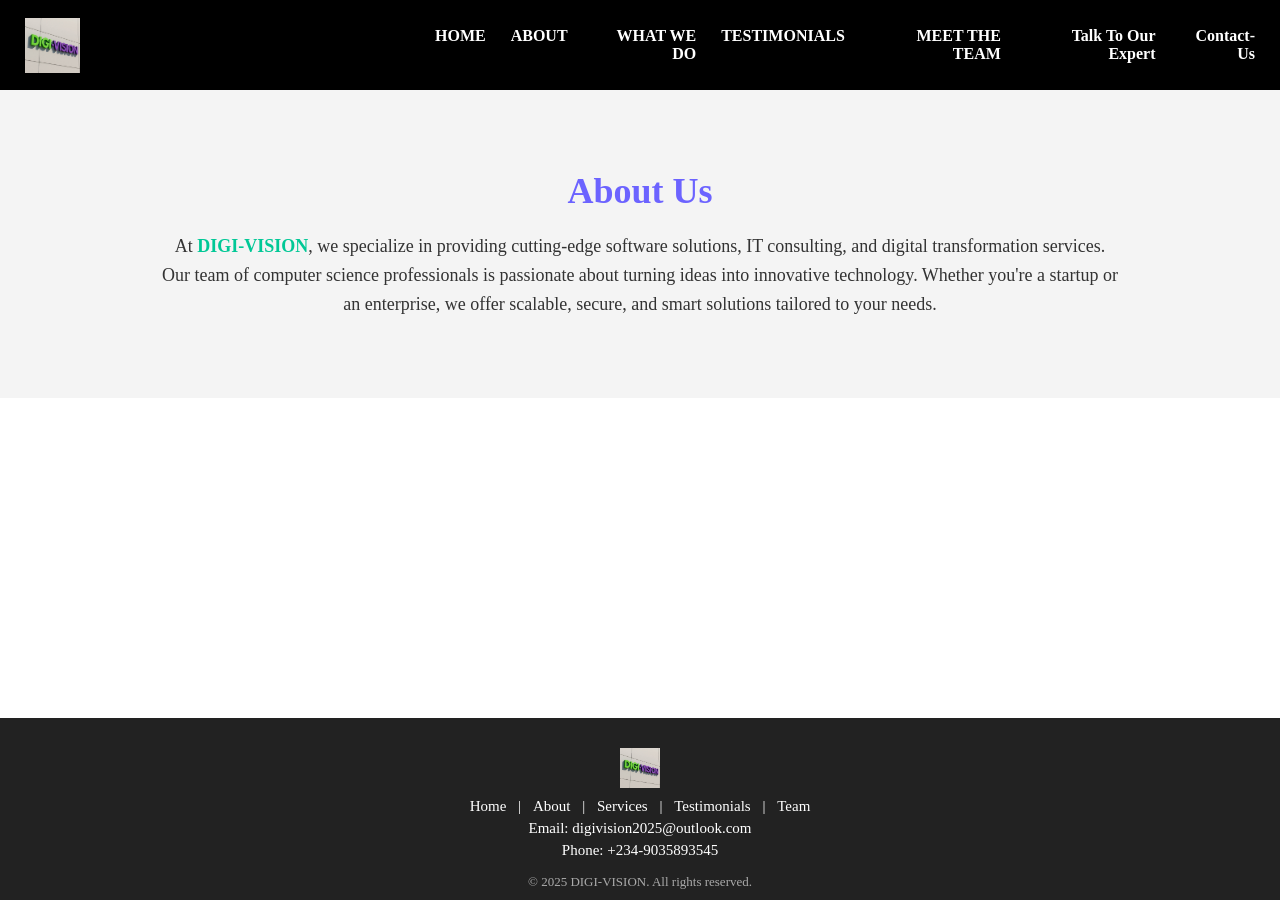
<file: about.html>
<!DOCTYPE html>
<html lang="en">
<head>
    <meta charset="UTF-8">
    <meta name="viewport" content="width=initial-scale=1.0">
    <link rel="stylesheet" href="css/styles.css">
    </head>
    <div class="top-bar">
            <div class="logo">
                <img src="images/WhatsApp Image 2025-09-12 at 23.16.06_74762b2b.jpg" alt="">
                </div>
                  <div class="menu-toggle" id="menu-toggle">
    ☰
  </div>
                <div class="navs">
                    <ul>
                        <li><a href="index.html">HOME</a></li>
                        <li><a href="about.html">ABOUT</a></li>
                        <li><a href="services.html">WHAT WE DO</a></li>
                        <li><a href="testimonials.html">TESTIMONIALS</a></li>
                        <li><a href="teams.html">MEET THE TEAM</a></li>
                        <!-- <li><a href="">Our-Socials</a></li>
                          -->

                        <li><a href="consult.html">Talk To Our Expert</a></li>
        <li><a href="contact.html">Contact-Us</a></li>
                    
                      </ul>
            </div>
        </div>
    <div class="about-section" id="about">
  <div class="about-container">
    <h2>About Us</h2>
    <p>
      At <strong>DIGI-VISION</strong>, we specialize in providing cutting-edge software solutions, IT consulting, and digital transformation services. 
      Our team of computer science professionals is passionate about turning ideas into innovative technology. Whether you're a startup or an enterprise, 
      we offer scalable, secure, and smart solutions tailored to your needs.
    </p>
  </div>
</div>
</body>
<!-- ...existing code... -->

<footer class="footer">
  <div class="footer-container">
    <div class="footer-logo">
      <img src="images/WhatsApp Image 2025-09-12 at 23.16.06_74762b2b.jpg" alt="DIGI-VISION Logo" style="height:40px;">
    </div>
    <div class="footer-links">
      <a href="index.html">Home</a> |
      <a href="about.html">About</a> |
      <a href="services.html">Services</a> |
      <a href="testimonials.html">Testimonials</a> |
      <a href="teams.html">Team</a>
    </div>
    <div class="footer-contact">
      <p>Email: digivision2025@outlook.com</p>
      <p>Phone: +234-9035893545</p>
    </div>
    <div class="footer-copy">
      <p>&copy; 2025 DIGI-VISION. All rights reserved.</p>
    </div>
  </div>
</footer>
<script>
const menuToggle = document.getElementById("menu-toggle");
const navs = document.getElementById("navs");

menuToggle.addEventListener("click", () => {
  navs.classList.toggle("active");

  // Toggle icon text between ☰ and ✖
  if (menuToggle.textContent.trim() === "☰") {
    menuToggle.textContent = "✖";
  } else {
    menuToggle.textContent = "☰";
  }
});
</script>
</body>
</html>
</html>
</file>
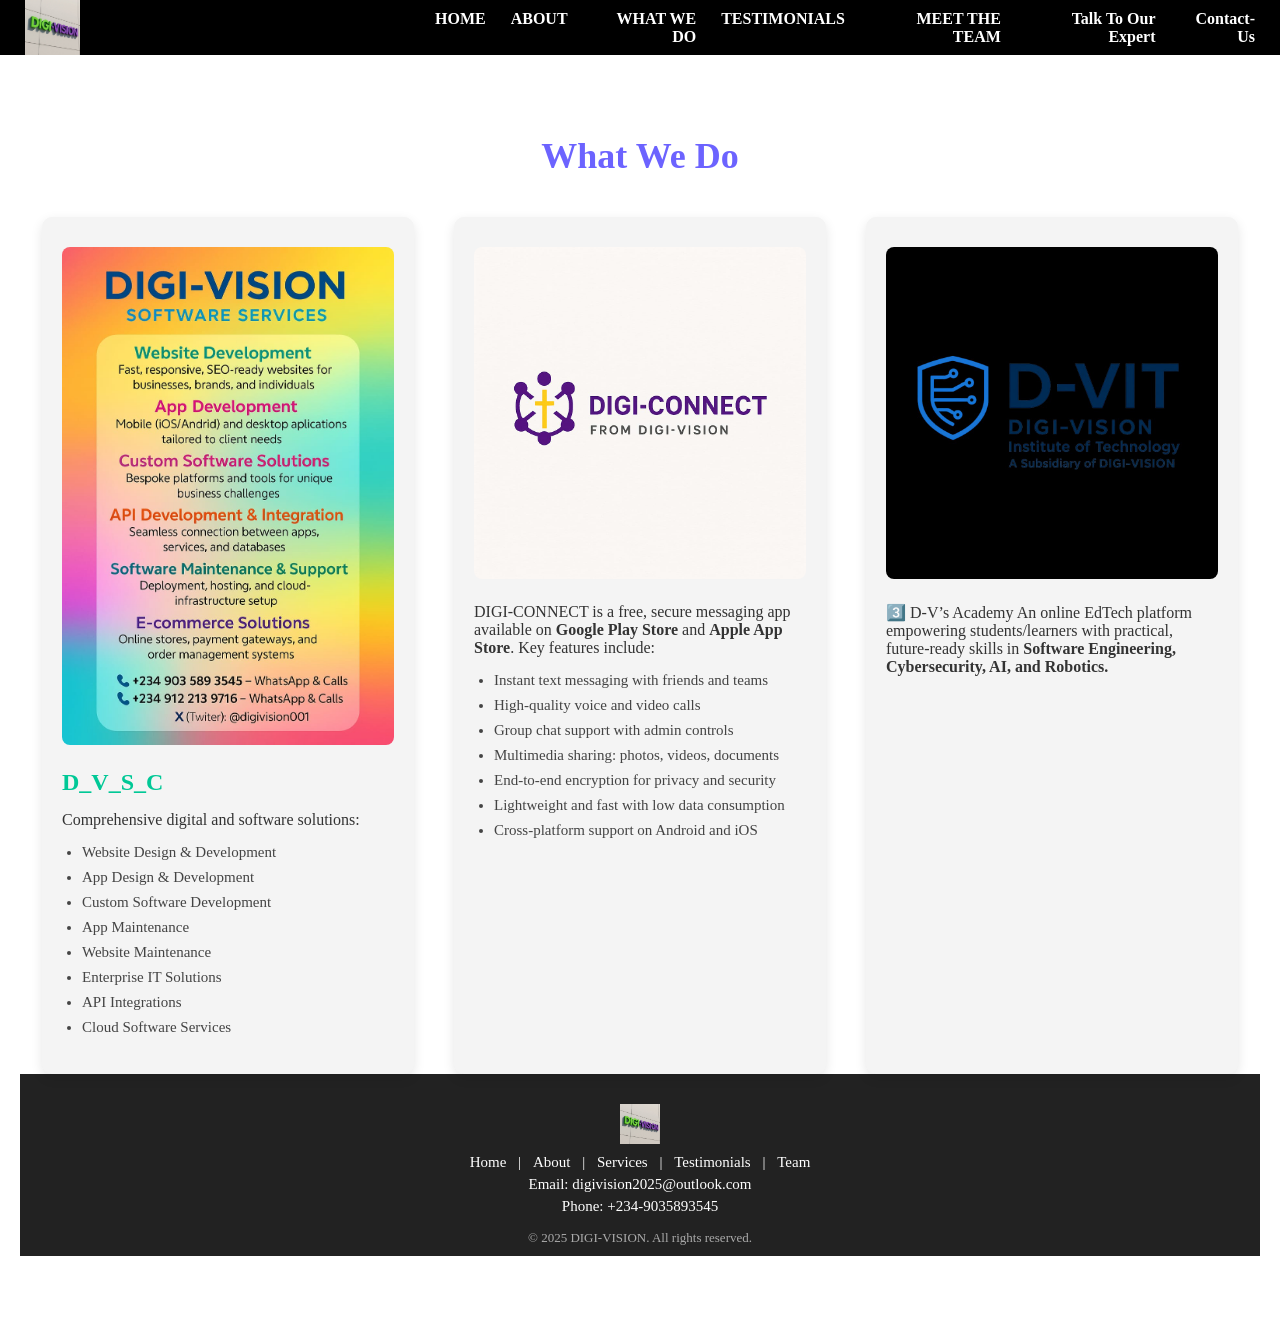
<file: services.html>
<!DOCTYPE html>
<html lang="en">
<head>
    <meta charset="UTF-8">
    <meta name="viewport" content="width=device-width, initial-scale=1.0">
    <title>What We Do</title>
    <link rel="stylesheet" href="css/styles.css">
</head>
<body>
<div class="top-bar">
            <div class="logo">
                <img src="images/WhatsApp Image 2025-09-12 at 23.16.06_74762b2b.jpg" alt="">
                </div>
                  <div class="menu-toggle" id="menu-toggle">
    ☰
  </div>
                <div class="navs">
                    <ul>
                        <li><a href="index.html">HOME</a></li>
                        <li><a href="about.html">ABOUT</a></li>
                        <li><a href="services.html">WHAT WE DO</a></li>
                        <li><a href="testimonials.html">TESTIMONIALS</a></li>
                        <li><a href="teams.html">MEET THE TEAM</a></li>
                        <!-- <li><a href="">Book A Consultation</a></li> -->
                        <li><a href="consult.html">Talk To Our Expert</a></li>
                        <!-- <li><a href="">Our-Socials</a></li> -->
        <li><a href="contact.html">Contact-Us</a></li>

                    </ul>
            </div>
        </div>

    <div class="services-section" id="services">
  <h2>What We Do</h2>
  <div class="services-container">
    <div class="service-card">
      <img src="images/WhatsApp Image 2025-08-10 at 18.24.03_e47f27ac.jpg" alt="D_V_S_C Services">
      <h3>D_V_S_C</h3>
      <p>Comprehensive digital and software solutions:</p>
      <ul>
        <li>Website Design & Development</li>
        <li>App Design & Development</li>
        <li>Custom Software Development</li>
        <li>App Maintenance</li>
        <li>Website Maintenance</li>
        <li>Enterprise IT Solutions</li>
        <li>API Integrations</li>
        <li>Cloud Software Services</li>
      </ul>
    </div>

    <!-- Service Card 2 -->
    <div class="service-card">
      <img src="images/DIGICONNECT.jpg" alt="DIGI-CONNECT App">
      <p>DIGI-CONNECT is a free, secure messaging app available on <strong>Google Play Store</strong> and <strong>Apple App Store</strong>. Key features include:</p>
<ul>
  <li>Instant text messaging with friends and teams</li>
  <li>High-quality voice and video calls</li>
  <li>Group chat support with admin controls</li>
  <li>Multimedia sharing: photos, videos, documents</li>
  <li>End-to-end encryption for privacy and security</li>
  <li>Lightweight and fast with low data consumption</li>
  <li>Cross-platform support on Android and iOS</li>
</ul>
    </div>

     <!-- Service Card 3 -->
    <div class="service-card">
      <img src="images/D-VIT..jpg" alt="DIGI-CONNECT App">
      <p>3️⃣ D-V’s Academy
An online EdTech platform empowering students/learners with practical, future-ready skills in <strong> Software Engineering, Cybersecurity, AI, and Robotics. </strong>
    </div>

  </div>

<!-- ...existing code... -->

<footer class="footer">
  <div class="footer-container">
    <div class="footer-logo">
      <img src="images/WhatsApp Image 2025-09-12 at 23.16.06_74762b2b.jpg" alt="DIGI-VISION Logo" style="height:40px;">
    </div>
    <div class="footer-links">
      <a href="index.html">Home</a> |
      <a href="about.html">About</a> |
      <a href="services.html">Services</a> |
      <a href="testimonials.html">Testimonials</a> |
      <a href="teams.html">Team</a>
    </div>
    <div class="footer-contact">
      <p>Email: digivision2025@outlook.com</p>
      <p>Phone: +234-9035893545</p>
    </div>
    <div class="footer-copy">
    <p>&copy; 2025 DIGI-VISION. All rights reserved.</p>
    </div>
  </div>
</footer>
<script>
const menuToggle = document.getElementById("menu-toggle");
const navs = document.getElementById("navs");

menuToggle.addEventListener("click", () => {
  navs.classList.toggle("active");

  // Toggle icon text between ☰ and ✖
  if (menuToggle.textContent.trim() === "☰") {
    menuToggle.textContent = "✖";
  } else {
    menuToggle.textContent = "☰";
  }
});
</script>
</body>
</html>
</file>
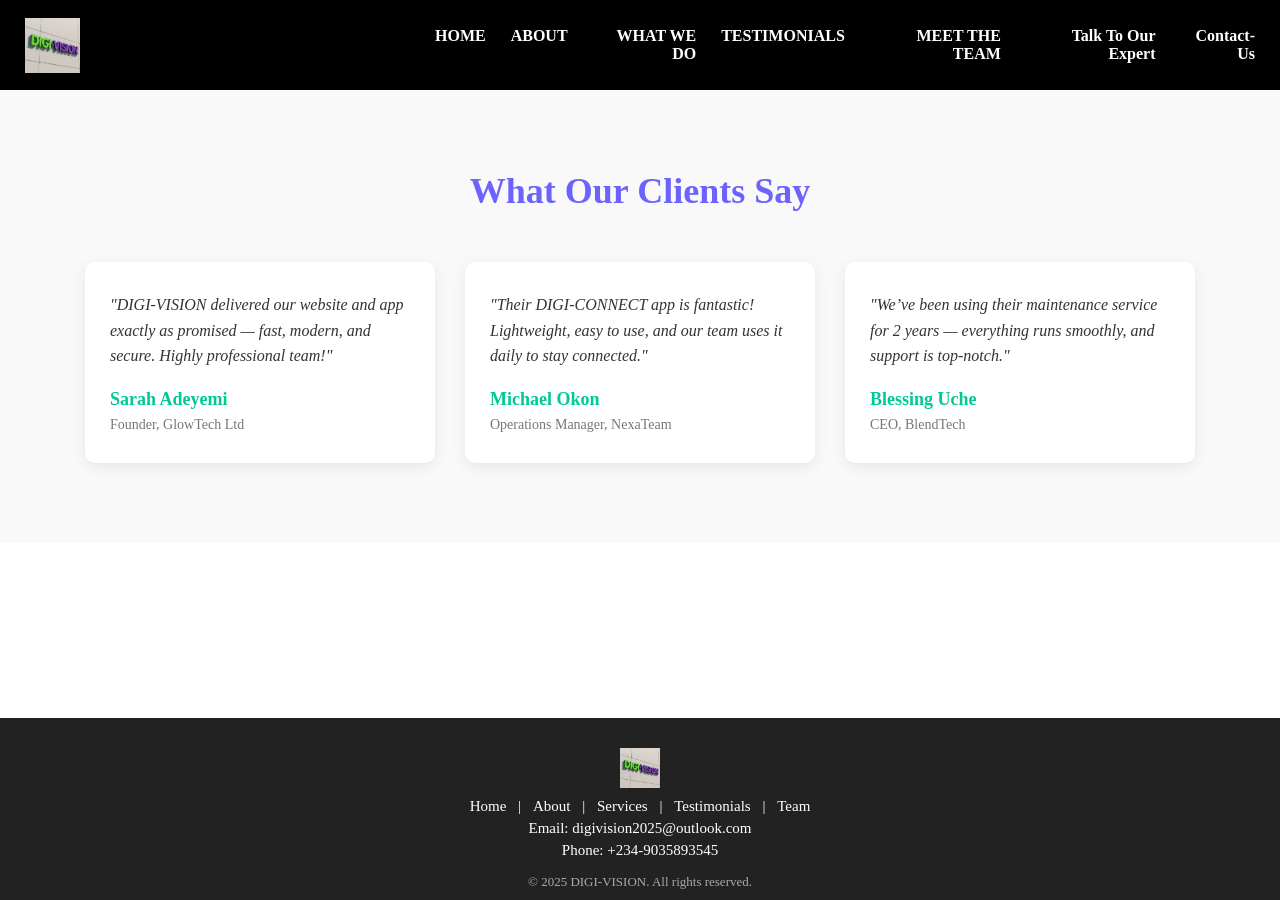
<file: testimonials.html>
<!DOCTYPE html>
<html lang="en">
<head>
    <meta charset="UTF-8">
    <meta name="viewport" content="width=device-width, initial-scale=1.0">
    <title>Document</title>
    <link rel="stylesheet" href="css/styles.css">
</head>
<body>
    <div class="top-bar">
            <div class="logo">
                <img src="images/WhatsApp Image 2025-09-12 at 23.16.06_74762b2b.jpg" alt="">
                </div>
                  <div class="menu-toggle" id="menu-toggle">
    ☰
  </div>
                <div class="navs">
                    <ul>
                        <li><a href="index.html">HOME</a></li>
                        <li><a href="about.html">ABOUT</a></li>
                        <li><a href="services.html">WHAT WE DO</a></li>
                        <li><a href="#">TESTIMONIALS</a></li>
                        <li><a href="teams.html">MEET THE TEAM</a></li>

                        <!-- <li><a href="">Book A Consultation</a></li>
                          -->
                        <li><a href="consult.html">Talk To Our Expert</a></li>
                        <!-- <li><a href="">Our-Socials</a></li> -->
        <li><a href="contact.html">Contact-Us</a></li>

                    </ul>
            </div>
        </div>
        <div class="testimonials-section" id="testimonials">
  <h2>What Our Clients Say</h2>
  <div class="testimonials-container">

    <!-- Testimonial 1 -->
    <div class="testimonial-card">
      <p class="testimonial-text">"DIGI-VISION delivered our website and app exactly as promised — fast, modern, and secure. Highly professional team!"</p>
      <h4>Sarah Adeyemi</h4>
      <span>Founder, GlowTech Ltd</span>
    </div>

    <!-- Testimonial 2 -->
    <div class="testimonial-card">
      <p class="testimonial-text">"Their DIGI-CONNECT app is fantastic! Lightweight, easy to use, and our team uses it daily to stay connected."</p>
      <h4>Michael Okon</h4>
      <span>Operations Manager, NexaTeam</span>
    </div>

    <!-- Testimonial 3 -->
    <div class="testimonial-card">
      <p class="testimonial-text">"We’ve been using their maintenance service for 2 years — everything runs smoothly, and support is top-notch."</p>
      <h4>Blessing Uche</h4>
      <span>CEO, BlendTech</span>
    </div>

  </div>
</div>
<script>
const menuToggle = document.getElementById("menu-toggle");
const navs = document.getElementById("navs");

menuToggle.addEventListener("click", () => {
  navs.classList.toggle("active");

  // Toggle icon text between ☰ and ✖
  if (menuToggle.textContent.trim() === "☰") {
    menuToggle.textContent = "✖";
  } else {
    menuToggle.textContent = "☰";
  }
});
</script>
</body>
<!-- ...existing code... -->

<footer class="footer">
  <div class="footer-container">
    <div class="footer-logo">
      <img src="images/WhatsApp Image 2025-09-12 at 23.16.06_74762b2b.jpg" alt="DIGI-VISION Logo" style="height:40px;">
    </div>
    <div class="footer-links">
      <a href="index.html">Home</a> |
      <a href="about.html">About</a> |
      <a href="services.html">Services</a> |
      <a href="testimonials.html">Testimonials</a> |
      <a href="teams.html">Team</a>
    </div>
    <div class="footer-contact">
     <p>Email: digivision2025@outlook.com</p>
      <p>Phone: +234-9035893545</p>
    </div>
    <div class="footer-copy">
      <p>&copy; 2025 DIGI-VISION. All rights reserved.</p>
    </div>
  </div>
</footer>
</html>
</file>
<file: css/styles.css>
* {
    margin: 0;
    padding: 0;
    box-sizing: border-box;
}

/* .top-bar {
    height: 90px;
    width: 100%;
    background-color: #000;
    display: flex;
    align-items: center;
    justify-content: space-between;
    padding: 0 40px;
}

.logo img {
    height: 60px;
    width: auto;
}

.navs ul {
    display: flex;
    gap: 20px;
    list-style: none;
}

.navs ul li a {
    text-decoration: none;
    color: white;
    font-weight: bold;
    font-family: sans-serif;
    transition: color 0.3s ease;
} */

.top-bar {
  height: 90px;
  width: 100%;
  background-color: #000;
  display: flex;
  align-items: center;
  justify-content: space-between;
  padding: 0 25px;
  position: fixed; /* keeps it on top while scrolling */
  top: 0;
  left: 0;
  z-index: 1000;
}

.logo {
  flex: 1;
  display: flex;
  justify-content: flex-start;
  align-items: center;
}

.logo img {x
  height: 55px;
  width: auto;
}

.menu-toggle {
  flex: 1;
  display: flex;
  justify-content: flex-end;
  align-items: center;
  font-size: 32px;
  color: #fff;
  cursor: pointer;
  background: none;
  border: none;
  outline: none;
  z-index: 1100;
  transition: transform 0.3s ease;
}

.menu-toggle:hover {
  transform: scale(1.1);
}

.navs {
  flex: 2;
  text-align: right;
}

.navs ul {
  display: flex;
  gap: 25px;
  list-style: none;
  margin: 0;
  padding: 0;
  justify-content: flex-end;
}

.navs ul li a {
  color: white;
  text-decoration: none;
  font-weight: bold;
  transition: color 0.3s ease;
}


.navs ul li a:hover {
    color: #6C63FF; /* Purple accent on hover */
    border: 2px solid #fff;
    background: #fff;
}
.home-page {
    background: url(../images/WhatsApp\ Image\ 2025-09-12\ at\ 23.16.06_74762b2b.jpg);
    height: 100vh;
    width: 100%;
    background-size: cover;
    background-repeat: no-repeat;
    position: relative;
}

.overlay {
    position: absolute;
    top: 0;
    left: 0;
    height: 100%;
    width: 100%;
    background: rgba(0, 0, 0, 0.5); /* darken image for text readability */
    display: flex;
    align-items: center;
    justify-content: center;
    text-align: center;
    padding: 0 20px;
}

.hero-content {
    color: #fff;
    max-width: 800px;
}

.hero-content h1 {
    font-size: 48px;
    margin-bottom: 20px;
    color: #00C896; /* Green accent */
}

.hero-content p {
    font-size: 20px;
    margin-bottom: 30px;
}

.cta-button {
    background-color: #6C63FF; /* Purple accent */
    color: #fff;
    padding: 12px 30px;
    border-radius: 5px;
    text-decoration: none;
    font-weight: bold;
    transition: 0.3s;
}

.cta-button:hover {
    background-color: #00C896; /* Green on hover */
}
.about-section {
    background-color: #f4f4f4;
    padding: 80px 20px;
    text-align: center;
}

.about-container {
    max-width: 1000px;
    margin: 0 auto;
    padding: 0 20px;
}

.about-section h2 {
    font-size: 36px;
    color: #6C63FF; /* Purple heading */
    margin-bottom: 20px;
}

.about-section p {
    font-size: 18px;
    line-height: 1.6;
    color: #333;
}

.about-section strong {
    color: #00C896; /* Green brand pop */
}
.services-section {
    background-color: #ffffff;
    padding: 80px 20px;
    text-align: center;
}

.services-section h2 {
    font-size: 36px;
    color: #6C63FF;
    margin-bottom: 40px;
}

.services-container {
    display: flex;
    flex-wrap: wrap;
    gap: 40px;
    justify-content: center;
}

.service-card {
    background-color: #f4f4f4;
    border-radius: 10px;
    box-shadow: 0 4px 12px rgba(0,0,0,0.1);
    width: 400px;
    padding: 30px 20px;
    text-align: left;
    transition: transform 0.3s ease;
}

.service-card:hover {
    transform: translateY(-5px);
}

.service-card img {
    width: 100%;
    height: auto;
    border-radius: 8px;
    margin-bottom: 20px;
}

.service-card h3 {
    color: #00C896;
    margin-bottom: 15px;
    font-size: 24px;
}

.service-card p {
    font-size: 16px;
    margin-bottom: 15px;
    color: #333;
}

.service-card ul {
    padding-left: 20px;
}

.service-card ul li {
    margin-bottom: 8px;
    font-size: 15px;
    color: #444;
}

.testimonials-section {
    background-color: #f9f9f9;
    padding: 80px 20px;
    text-align: center;
}

.testimonials-section h2 {
    font-size: 36px;
    color: #6C63FF;
    margin-bottom: 50px;
}

.testimonials-container {
    display: flex;
    flex-wrap: wrap;
    gap: 30px;
    justify-content: center;
}

.testimonial-card {
    background-color: #ffffff;
    border-radius: 10px;
    box-shadow: 0 4px 15px rgba(0, 0, 0, 0.08);
    padding: 30px 25px;
    max-width: 350px;
    text-align: left;
    transition: transform 0.3s ease;
}

.testimonial-card:hover {
    transform: translateY(-5px);
}

.testimonial-text {
    font-size: 16px;
    line-height: 1.6;
    color: #333;
    margin-bottom: 20px;
    font-style: italic;
}

.testimonial-card h4 {
    font-size: 18px;
    color: #00C896;
    margin-bottom: 5px;
}

.testimonial-card span {
    font-size: 14px;
    color: #777;
}
.team-section {
    background-color: #ffffff;
    padding: 80px 20px;
    text-align: center;
}

.team-section h2 {
    font-size: 36px;
    color: #6C63FF;
    margin-bottom: 50px;
}

.team-container {
    display: flex;
    flex-wrap: wrap;
    justify-content: center;
    gap: 30px;
}

.team-card {
    background-color: #f4f4f4;
    border-radius: 12px;
    width: 250px;
    padding: 20px;
    text-align: center;
    box-shadow: 0 4px 12px rgba(0,0,0,0.1);
    transition: transform 0.3s ease;
}

.team-card:hover {
    transform: translateY(-5px);
}

.team-card img {
    width: 120px;
    height: 120px;
    object-fit: cover;
    border-radius: 50%;
    margin-bottom: 15px;
    border: 3px solid #00C896;
}

.team-card h4 {
    font-size: 20px;
    color: #333;
    margin-bottom: 5px;
}

.team-card p {
    font-size: 14px;
    color: #666;
}
/* Add to: css/styles.css */
.footer {
  background: #222;
  color: #fff;
  padding: 30px 0 10px 0;
  text-align: center;
  font-size: 15px;
  margin-top: 40px;
}
.footer-container {
  max-width: 900px;
  margin: 0 auto;
}
.footer-links a {
  color: #fff;
  text-decoration: none;
  margin: 0 8px;
}
.footer-links a:hover {
  text-decoration: underline;
}
.footer-logo img {
  vertical-align: middle;
  margin-bottom: 10px;
}
.footer-contact p {
  margin: 5px 0;
}
.footer-copy {
  margin-top: 15px;
  font-size: 13px;
  color: #aaa;
}

/* For 3rd Service */

/* Ensure 3 service cards per row on desktop */
.services-container {
    display: flex;
    flex-wrap: nowrap; /* Prevent wrapping to next line */
    gap: 40px;
    justify-content: center;
}

.service-card {
    flex: 0 0 30%; /* Each card takes about 1/3 of the container */
    max-width: 400px;
    min-width: 280px;
}

/* Add at the end of your CSS file */
html, body {
    height: 100%;
}

body {
    min-height: 100vh;
    display: flex;
    flex-direction: column;
}

.footer {
    margin-top: auto;
}

/* ===================== */
/* 📱 RESPONSIVE DESIGN */
/* ===================== */

/* Tablet View (up to 1024px) */
@media (max-width: 1024px) {

  .top-bar {
    padding: 0 20px;
  }

  .navs ul {
    flex-wrap: wrap;
    justify-content: center;
    gap: 15px;
  }

  .hero-content h1 {
    font-size: 36px;
  }

  .hero-content p {
    font-size: 18px;
  }

  .service-card {
    flex: 0 0 45%;
  }

  .team-card {
    width: 45%;
  }

  .testimonials-container {
    flex-direction: row;
    flex-wrap: wrap;
  }
}

/* Mobile View (up to 768px) */
@media (max-width: 768px) {

  /* NAVIGATION */
  .top-bar {
    flex-direction: column;
    height: auto;
    padding: 15px;
  }

  .navs ul {
    flex-direction: column;
    align-items: center;
    gap: 10px;
  }

  .navs ul li a {
    display: block;
    padding: 8px 0;
    border: none;
  }

  .logo img {
    height: 50px;
  }

  /* HERO SECTION */
  .hero-content {
    max-width: 90%;
  }

  .hero-content h1 {
    font-size: 28px;
  }

  .hero-content p {
    font-size: 16px;
  }

  .cta-button {
    padding: 10px 20px;
    font-size: 14px;
  }

  /* ABOUT SECTION */
  .about-section {
    padding: 60px 15px;
  }

  /* SERVICES */
  .services-container {
    flex-direction: column;
    align-items: center;
  }

  .service-card {
    width: 90%;
    margin-bottom: 20px;
  }

  /* TESTIMONIALS */
  .testimonials-container {
    flex-direction: column;
    align-items: center;
  }

  .testimonial-card {
    width: 90%;
  }

  /* TEAM */
  .team-container {
    flex-direction: column;
    align-items: center;
  }

  .team-card {
    width: 80%;
  }

  /* FOOTER */
  .footer {
    font-size: 14px;
    padding: 20px 10px;
  }

  .footer-links {
    display: block;
    margin-bottom: 10px;
  }
}

/* Small Mobile View (up to 480px) */
@media (max-width: 480px) {
  .hero-content h1 {
    font-size: 24px;
  }

  .hero-content p {
    font-size: 14px;
  }

  .cta-button {
    padding: 8px 18px;
    font-size: 13px;
  }

  .top-bar {
    padding: 10px;
  }

  .logo img {
    height: 40px;
  }

  .service-card,
  .testimonial-card,
  .team-card {
    width: 95%;
  }
}


.top-bar {
  height: 90px;
  width: 100%;
  background-color: #000;
  display: flex;
  align-items: center;
  justify-content: space-between;
  padding: 0 25px;
  position: relative;
  z-index: 1000;
}

.logo img {
  height: 55px;
  width: auto;
}

/* Hide toggle by default (desktop view) */
.menu-toggle {
  display: none;
  font-size: 30px;
  color: #fff;
  cursor: pointer;
  background: none;
  border: none;
  outline: none;
  z-index: 1100;
}

.navs ul {
  display: flex;
  gap: 25px;
  list-style: none;
  margin: 0;
}

.navs ul li a {
  color: white;
  text-decoration: none;
  font-weight: bold;
  transition: color 0.3s ease;
}

.navs ul li a:hover {
  color: #6C63FF;
}

/* ---------- Mobile Responsiveness ---------- */
@media (max-width: 768px) {
  .menu-toggle {
    display: block;
  }

  .navs {
    display: none;
    position: absolute;
    top: 90px;
    left: 0;
    width: 100%;
    background-color: #000;
    padding: 20px 0;
    text-align: center;
  }

  .navs.active {
    display: block;
    animation: slideDown 0.3s ease forwards;
  }

  .navs ul {
    flex-direction: column;
    gap: 15px;
  }

  @keyframes slideDown {
    from {
      opacity: 0;
      transform: translateY(-10px);
    }
    to {
      opacity: 1;
      transform: translateY(0);
    }
  }
}
@media (max-width: 768px) {
  .top-bar {
    padding: 0 20px;
  }

  .logo {
    flex: unset;
  }

  .menu-toggle {
    flex: unset;
  }

  .navs {
    width: 100%;
    text-align: center;
  }
}
</file>
